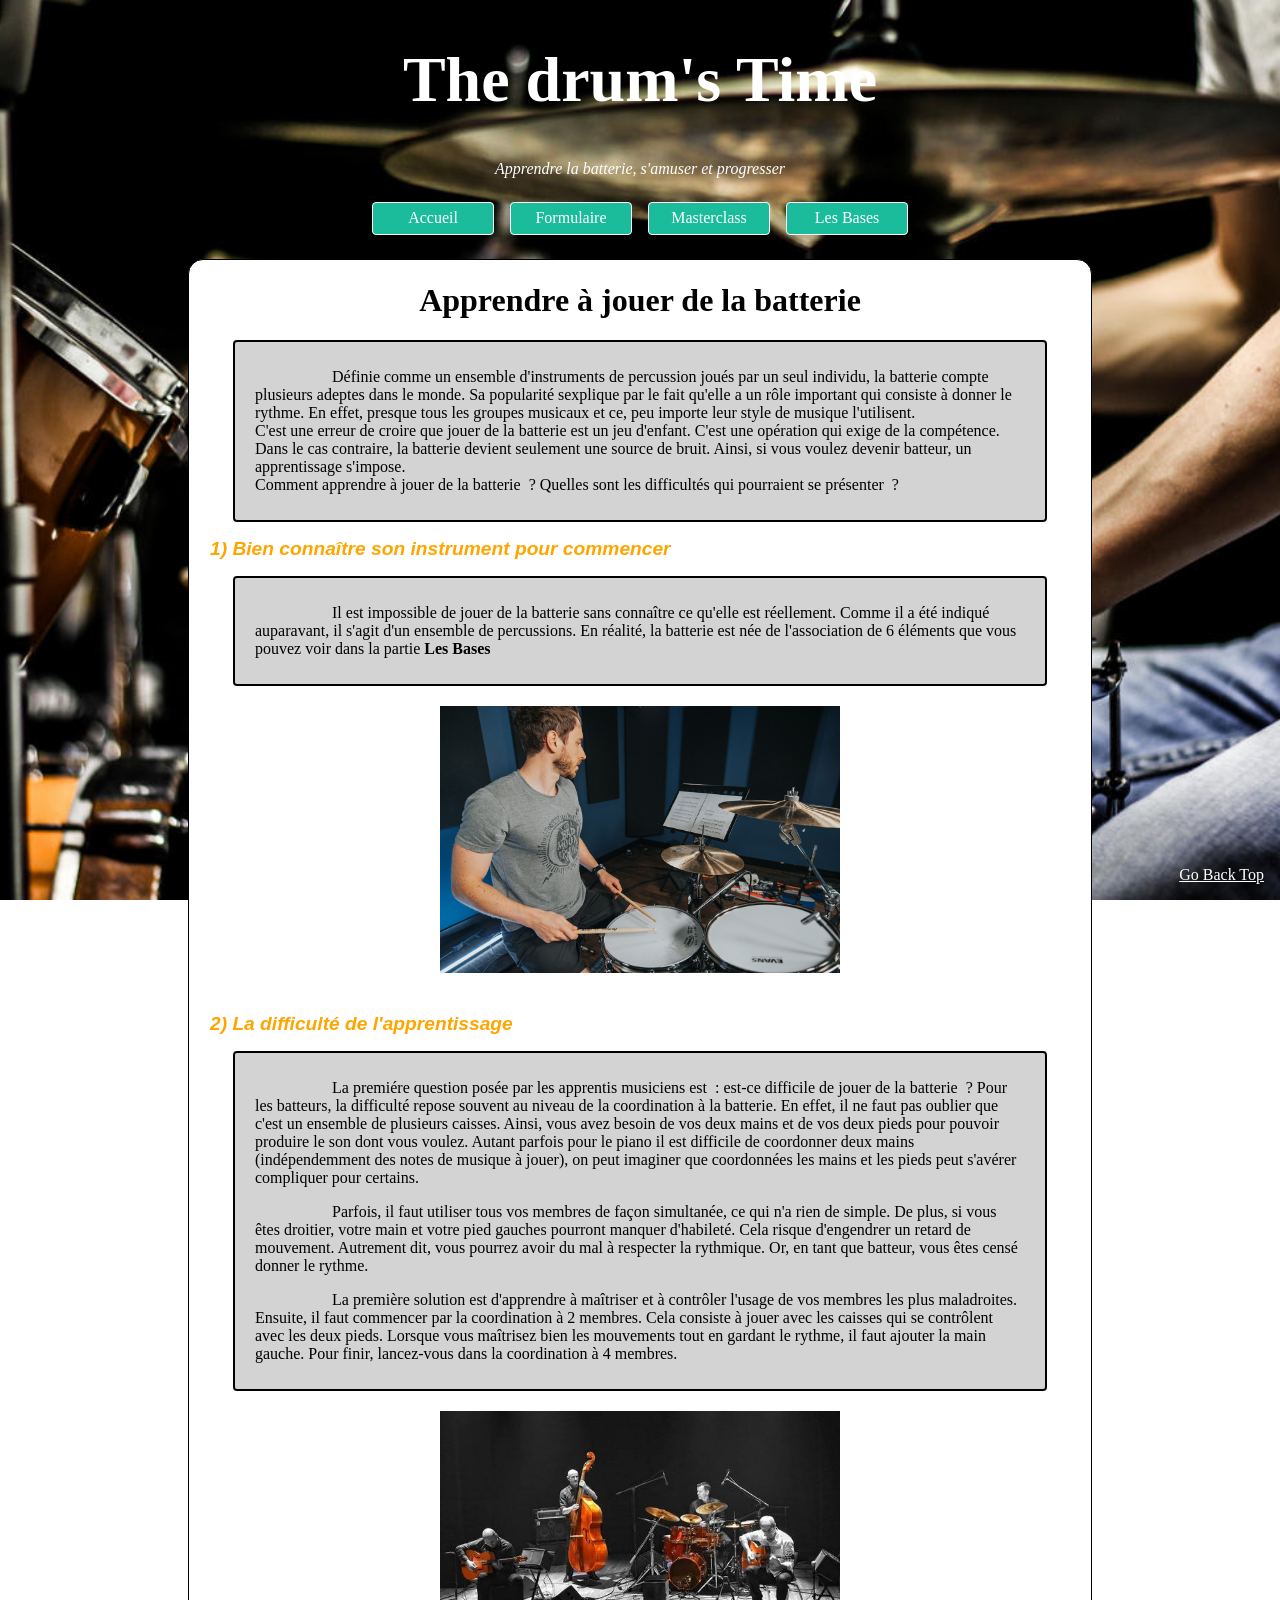
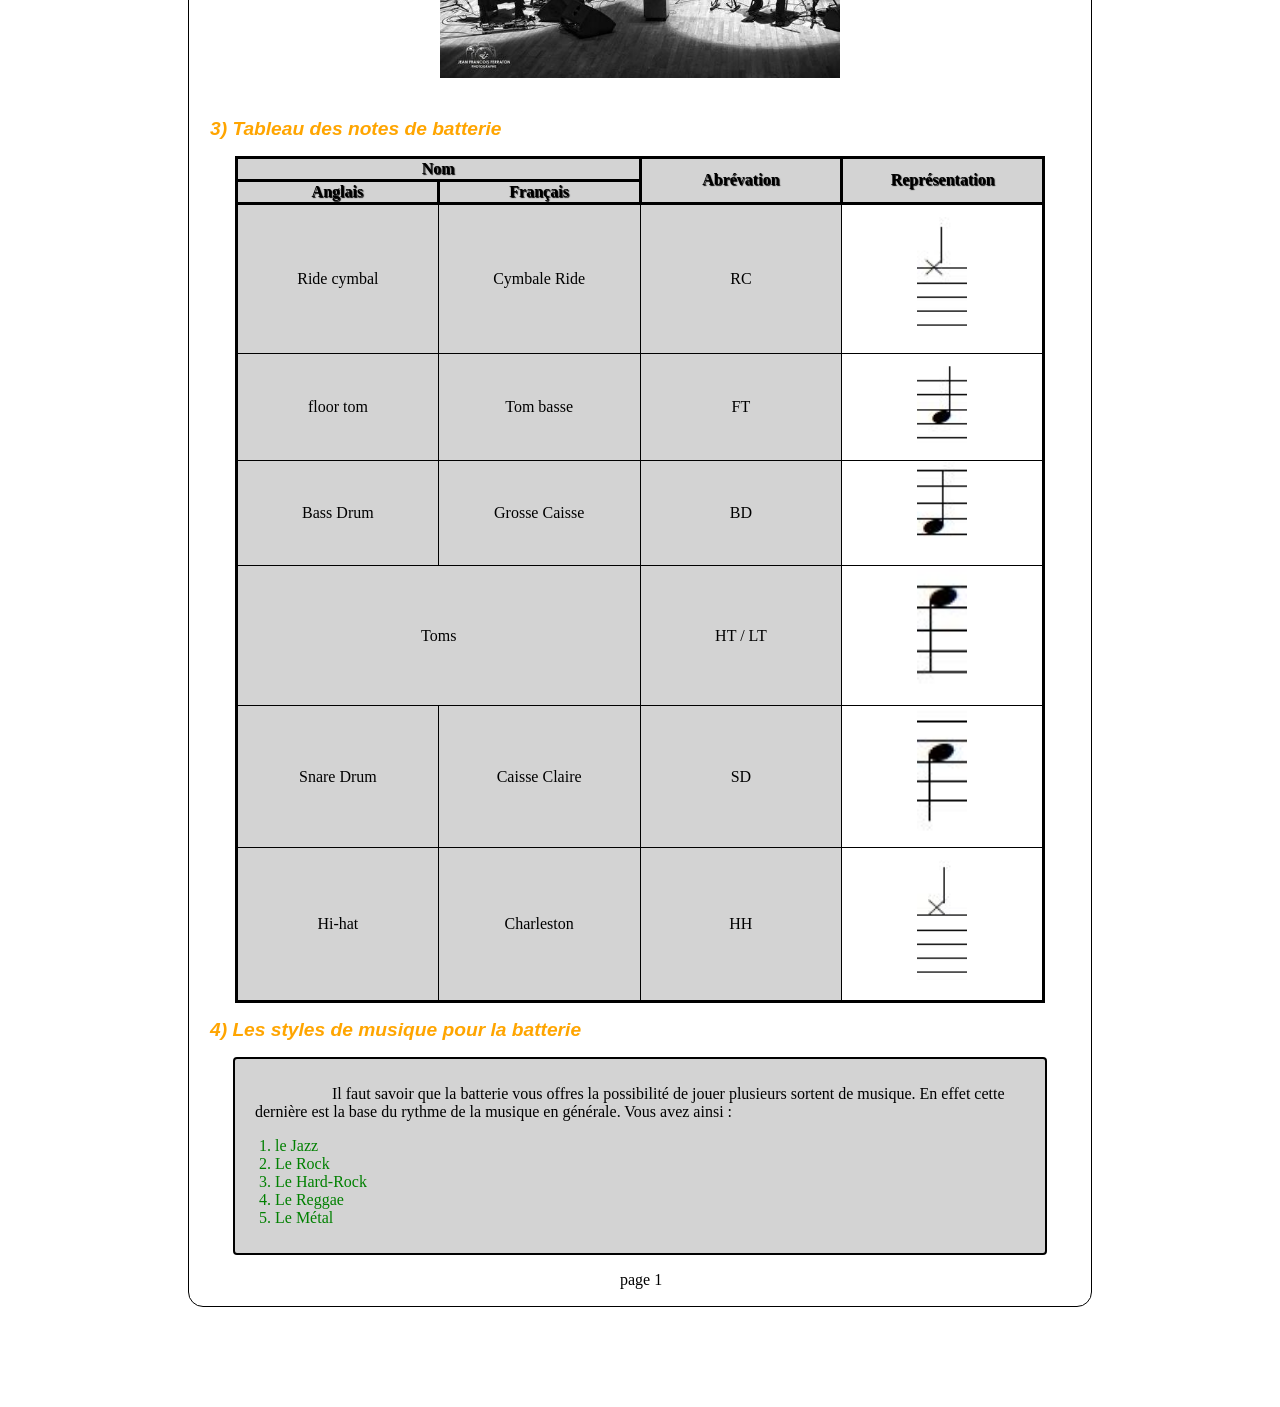
<file: index.html>
<!DOCTYPE html>
<html lang="fr">
	<head>
		<meta charset="utf-8" />
		<title>The_drum's_Time</title>
		<link rel="shortcut icon" href="images/logo.ico" />
		<link rel="stylesheet"  href="css/style.css" type="text/css" media="screen" />
	</head>

	<body>
		<header>
			<div class="h"> <h1> The drum's Time</h1> </div>
			<i>Apprendre la batterie, s'amuser et progresser</i>
		</header>
		
		<nav>
			<ul class="menu">
				<li><a href="index.html">Accueil</a></li>
				<li><a href="formulaire.html">Formulaire </a></li>
				<li><a href="masterclass.html">Masterclass</a></li>
				<li><a href="bases.html">Les Bases</a></li>
				
			</ul>
		</nav>

		<main>
			<h1>Apprendre &agrave; jouer de la batterie</h1> 
			
				<div class="cadre">
					<p>
						D&eacute;finie comme un ensemble d'instruments de percussion jou&eacute;s par un seul individu, la batterie compte plusieurs adeptes dans le monde. Sa popularit&eacute; sexplique par le fait qu'elle a un rôle important qui consiste &agrave; donner le rythme. En effet, presque tous les groupes musicaux et ce, peu importe leur style de musique l'utilisent. <br />
						C'est une erreur de croire que jouer de la batterie est un jeu d'enfant. C'est une op&eacute;ration qui exige de la comp&eacute;tence. Dans le cas contraire, la batterie devient seulement une source de bruit. Ainsi, si vous voulez devenir batteur, un apprentissage s'impose. <br/>
						Comment apprendre &agrave; jouer de la batterie &nbsp;? Quelles sont les difficult&eacute;s qui pourraient se pr&eacute;senter &nbsp;?
					</p> 
				</div>
			
				<h2>1) Bien conna&icirc;tre son instrument pour commencer </h2>
					<div class="cadre">
						<p> 
							Il est impossible de jouer de la batterie sans conna&icirc;tre ce qu'elle est r&eacute;ellement. Comme il a &eacute;t&eacute; indiqu&eacute; auparavant, il s'agit d'un ensemble de percussions. En r&eacute;alit&eacute;, la batterie est n&eacute;e de l'association de 6 &eacute;l&eacute;ments que vous pouvez voir dans la partie <strong>Les Bases </strong>
						</p>
					</div>
					<div class="z">
						<img src="images/batterie1.jpg" alt="Batterie_1" width="400">
					</div>
					
				<h2>2) La difficult&eacute; de l'apprentissage</h2>
					<div class="cadre"><p>La premi&eacute;re question pos&eacute;e par les apprentis musiciens est &nbsp;: est-ce difficile de jouer de la batterie &nbsp;? Pour les batteurs, la difficult&eacute; repose souvent au niveau de la coordination &agrave; la batterie. En effet, il ne faut pas oublier que c'est un ensemble de plusieurs caisses. Ainsi, vous avez besoin de vos deux mains et de vos deux pieds pour pouvoir produire le son dont vous voulez. Autant parfois pour le piano il est difficile de coordonner deux mains (ind&eacute;pendemment des notes de musique &agrave; jouer), on peut imaginer que coordonn&eacute;es les mains et les pieds peut s'av&eacute;rer compliquer pour certains.</p> 
					<p> Parfois, il faut utiliser tous vos membres de façon simultan&eacute;e, ce qui n'a rien de simple. De plus, si vous &ecirc;tes droitier, votre main et votre pied gauches pourront manquer d'habilet&eacute;. Cela risque d'engendrer un retard de mouvement. Autrement dit, vous pourrez avoir du mal &agrave; respecter la rythmique. Or, en tant que batteur, vous &ecirc;tes cens&eacute; donner le rythme.</p>
					<p>La premi&egrave;re solution est d'apprendre &agrave; ma&icirc;triser et &agrave; contr&ocirc;ler l'usage de vos membres les plus maladroites. Ensuite, il faut commencer par la coordination à 2 membres. Cela consiste &agrave; jouer avec les caisses qui se contr&ocirc;lent avec les deux pieds. Lorsque vous ma&icirc;trisez bien les mouvements tout en gardant le rythme, il faut ajouter la main gauche. Pour finir, lancez-vous dans la coordination &agrave; 4 membres.</p> </div>
					
					<div class="z">
						<img src="images/groupe.jpg" alt="groupe_de_musique" width="400">
					</div>
					
				<h2>3) Tableau des notes de batterie </h2>	<!-- A définir -->
					<div class="table">
						<table>
							<thead> 
								<tr> 
									<th colspan="2"> Nom </th> 
									<th rowspan="2"> Abrévation </th>
									<th rowspan="2"> Représentation </th>
								</tr>
								<tr>
									<th> Anglais </th>
									<th> Français </th>
								</tr>
							</thead>
							
							<tbody>
								<tr>
									<td> Ride cymbal </td>
									<td> Cymbale Ride </td>
									<td> RC </td>
									<td> <img src="images/r.JPG" alt="ride" width="50"> </td> 
								</tr>
								<tr>
									<td> floor tom </td>
									<td> Tom basse </td>
									<td> FT </td>
									<td> <img src="images/tb.JPG" alt="tom bass" width="50"> </td>
								</tr>
								<tr> 
									<td> Bass Drum </td>
									<td> Grosse Caisse </td>
									<td> BD </td>
									<td> <img src="images/gc.JPG" alt="grosse caisse" width="50"> </td>
								</tr>
								<tr>
									<td colspan="2"> Toms </td>
									<td> HT / LT </td> 
									<td> <img src="images/tm.JPG" alt="toms" width="50"> </td> 
								</tr>
								<tr>
									<td> Snare Drum </td>
									<td> Caisse Claire </td>
									<td> SD </td>
									<td> <img src="images/cc.JPG" alt="caisse claire" width="50"> </td>
								</tr>
								<tr>
									<td> Hi-hat </td>
									<td> Charleston </td>
									<td> HH </td>
									<td> <img src="images/c.JPG" alt="charleston" width="50"> </td>
								</tr>
							</tbody>
						</table> 
					</div>
				
				<h2> 4) Les styles de musique pour la batterie </h2>
					<div class="cadre">
						<p>
							Il faut savoir que la batterie vous offres la possibilit&eacute; de jouer plusieurs sortent de musique. En effet cette derni&egrave;re est la base du rythme de la musique en g&eacute;n&eacute;rale. Vous avez ainsi :
						</p>
						<ol>
							<li> <a href="https://fr.vikidia.org/wiki/Jazz#:~:text=Le%20jazz%20est%20un%20genre,une%20grande%20place%20au%20rythme." target="_blank">le Jazz</a></li>
							<li> <a href="https://fr.wikipedia.org/wiki/Rock" target="_blank">Le Rock</a></li>
							<li> <a href="https://fr.wikipedia.org/wiki/Hard_rock#:~:text=Le%20hard%20rock%20(%C3%A9galement%20%C3%A9crit,garage%20rock%20et%20rock%20psych%C3%A9d%C3%A9lique." target="_blank">Le Hard-Rock</a></li>
							<li> <a href="https://fr.wikipedia.org/wiki/Heavy_metal" target="_blank">Le Reggae</a></li>
							<li> <a href="https://fr.wikipedia.org/wiki/Reggae" target="_blank">Le M&eacute;tal</a> </li>
						
						</ol>
					</div>
			<div class="page"> <p> page 1</p></div>
			<span id="goTop"><a href="#top">Go Back Top</a></span>
		</main>
		<footer></footer>
	</body>
</html>
</file>
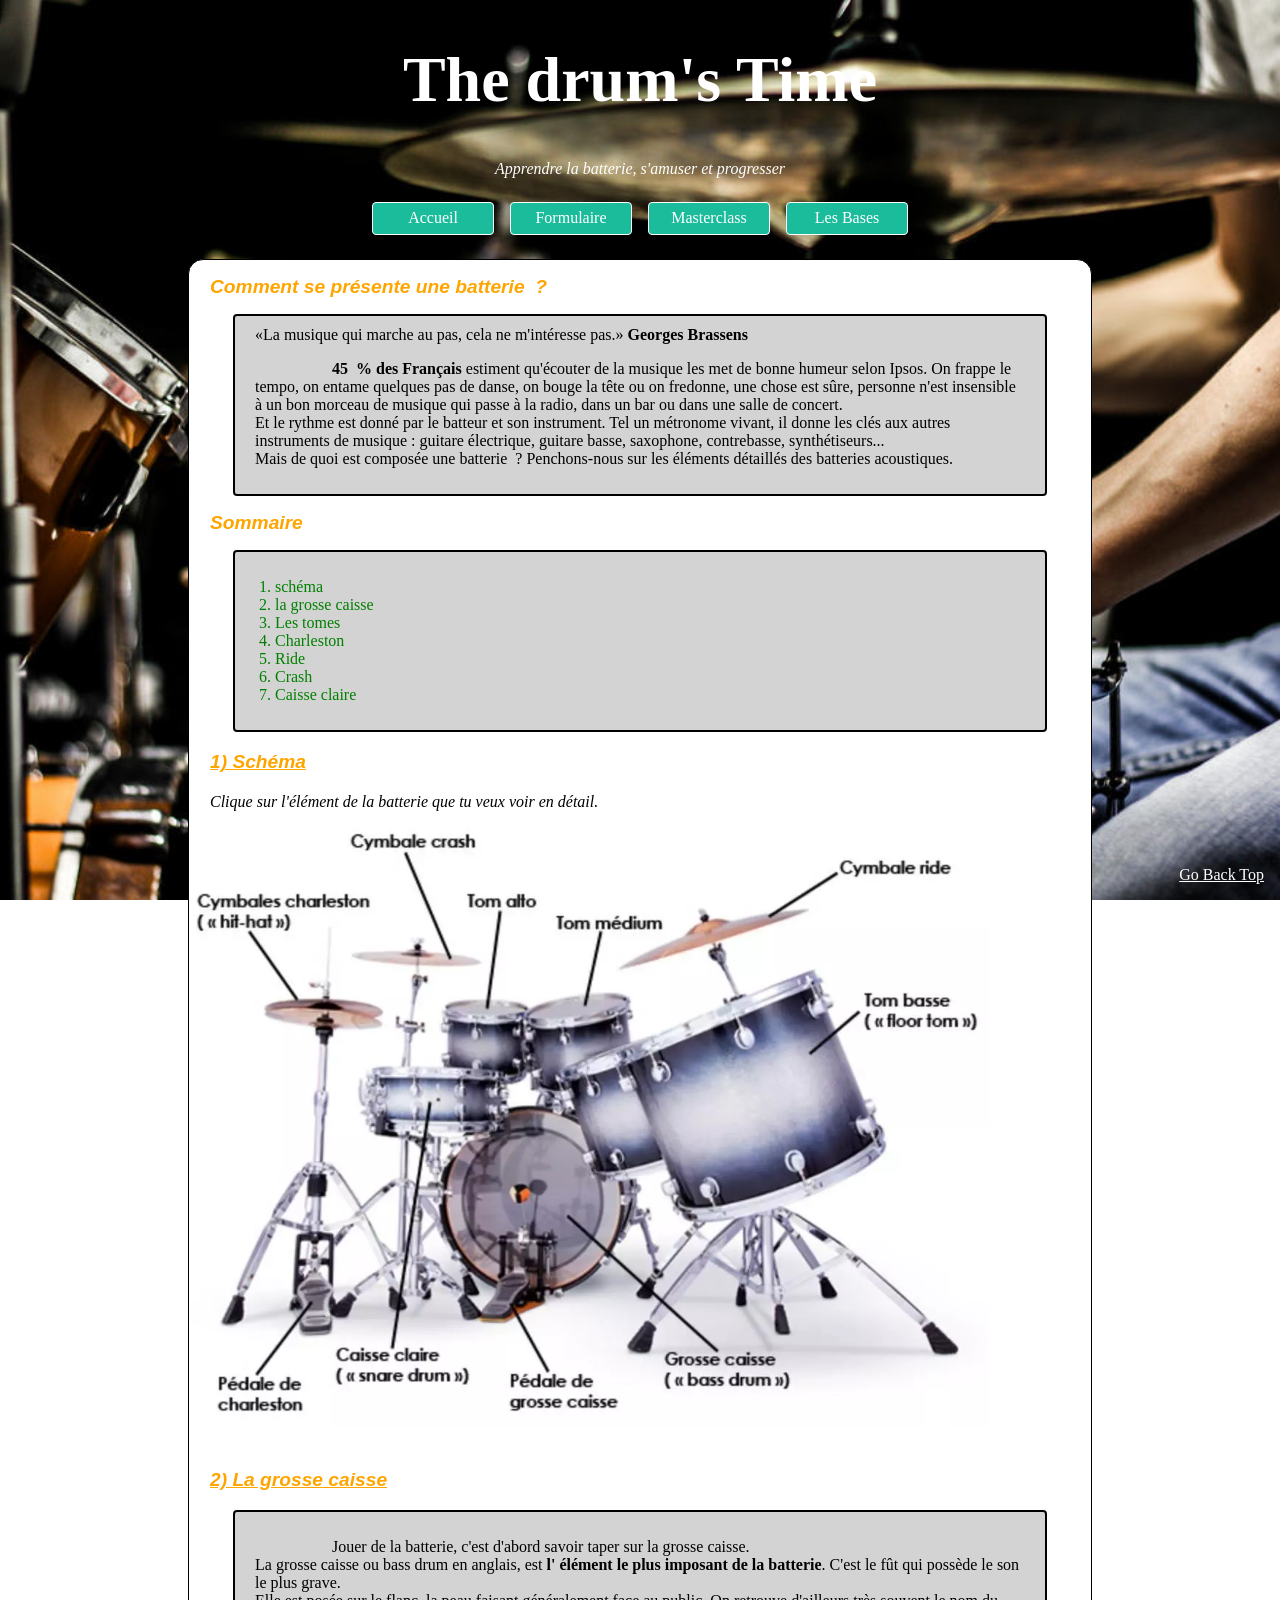
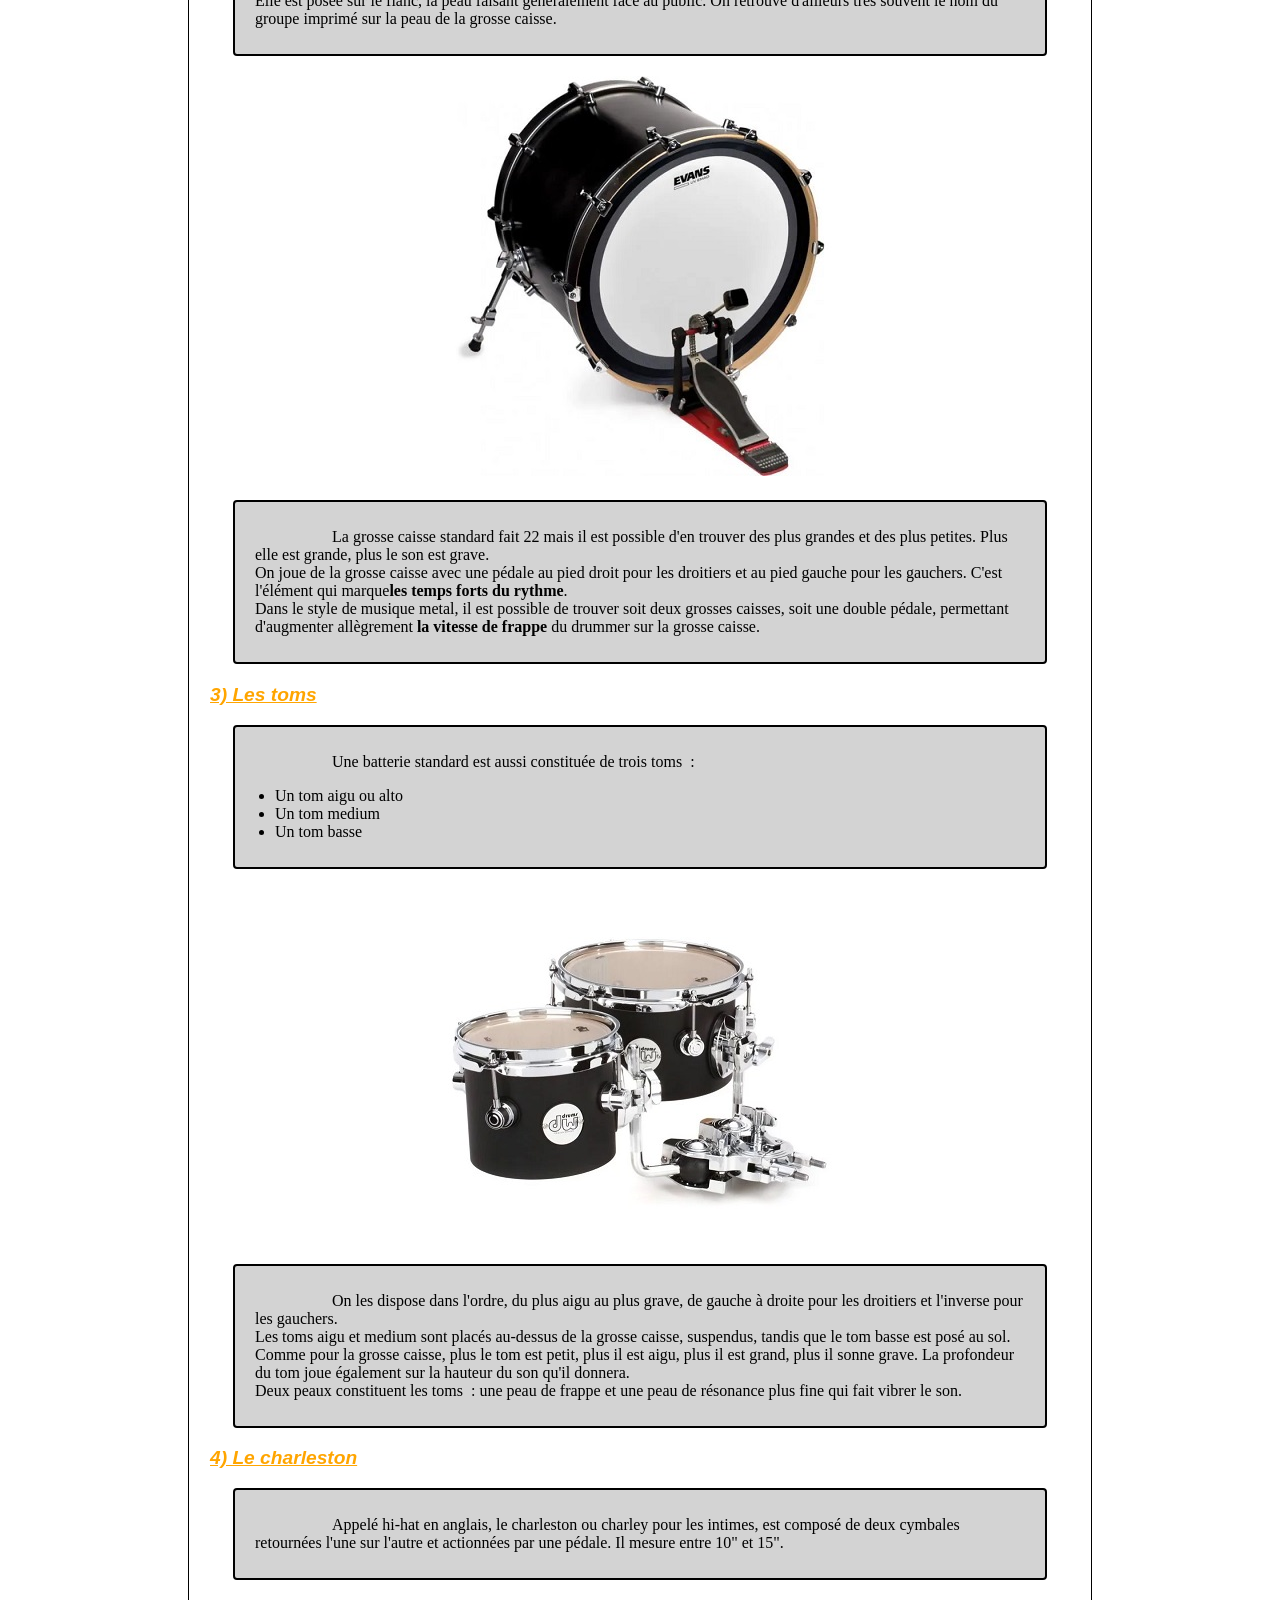
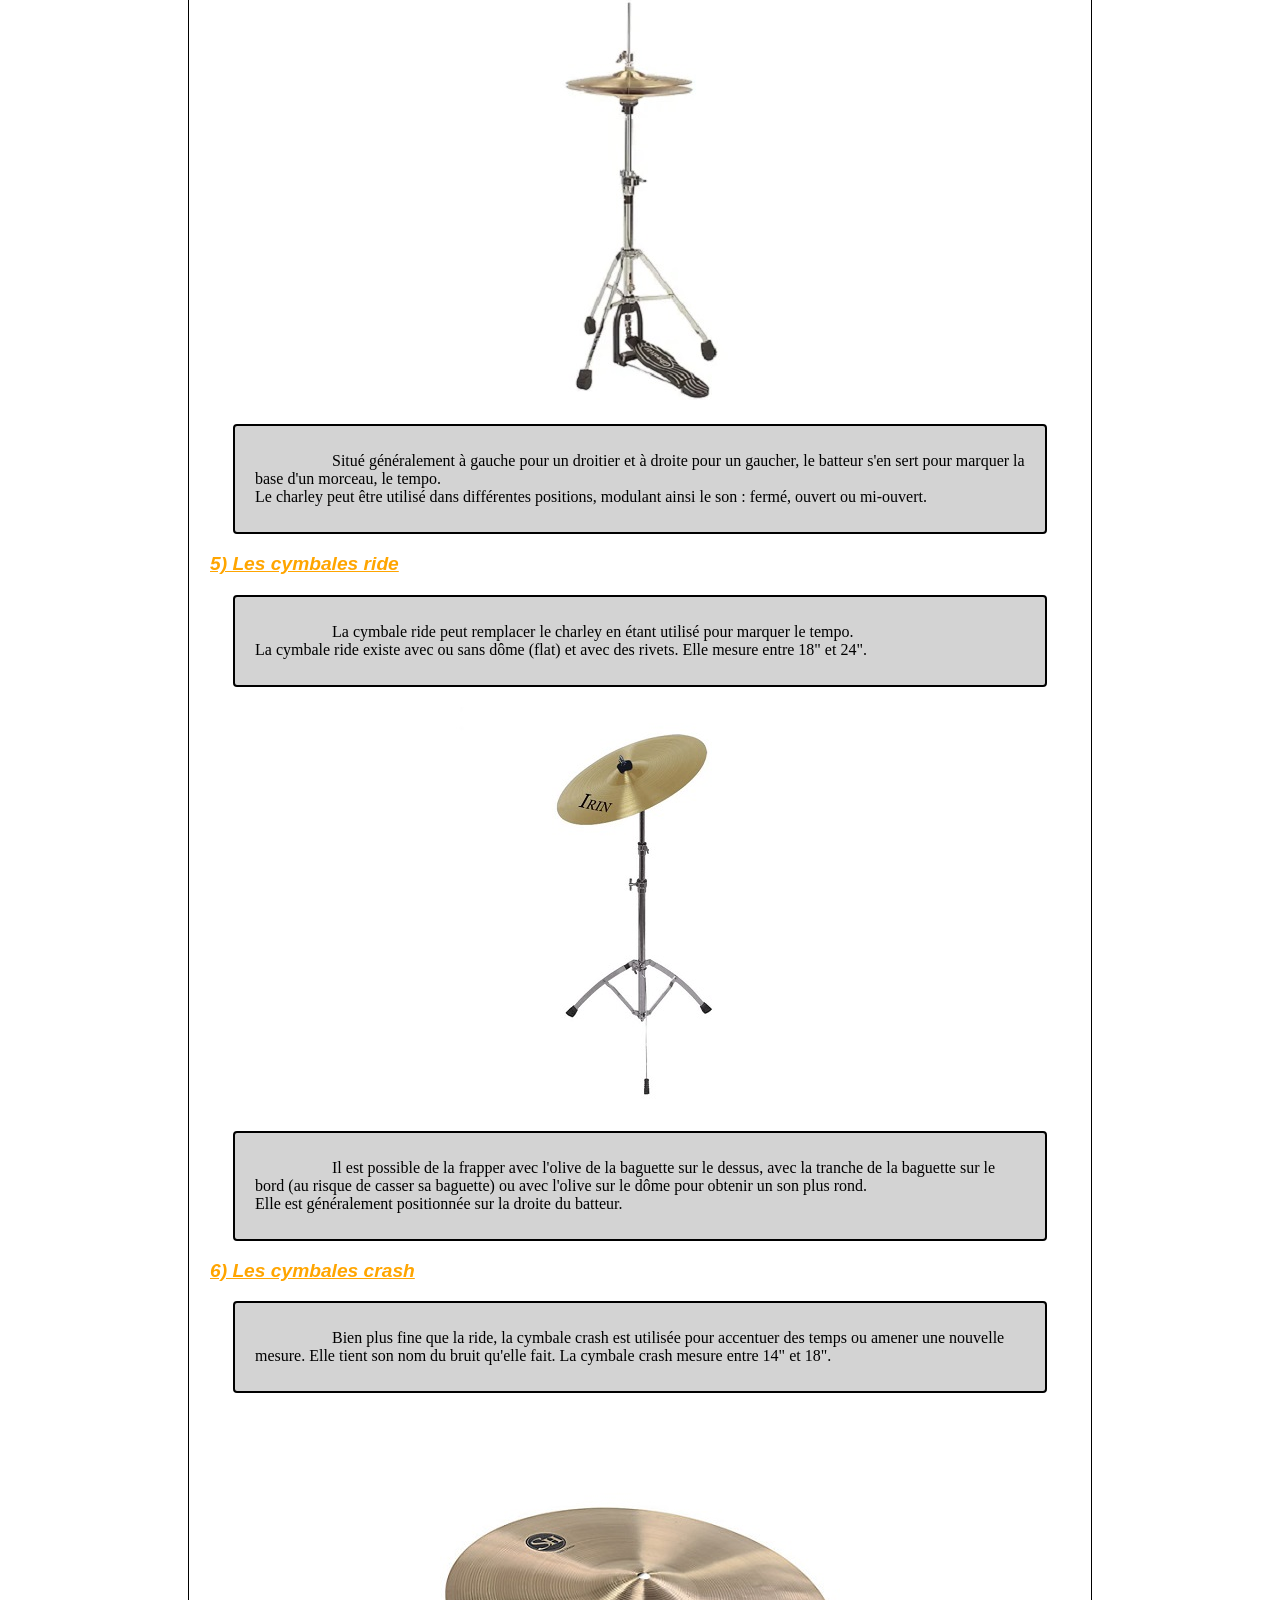
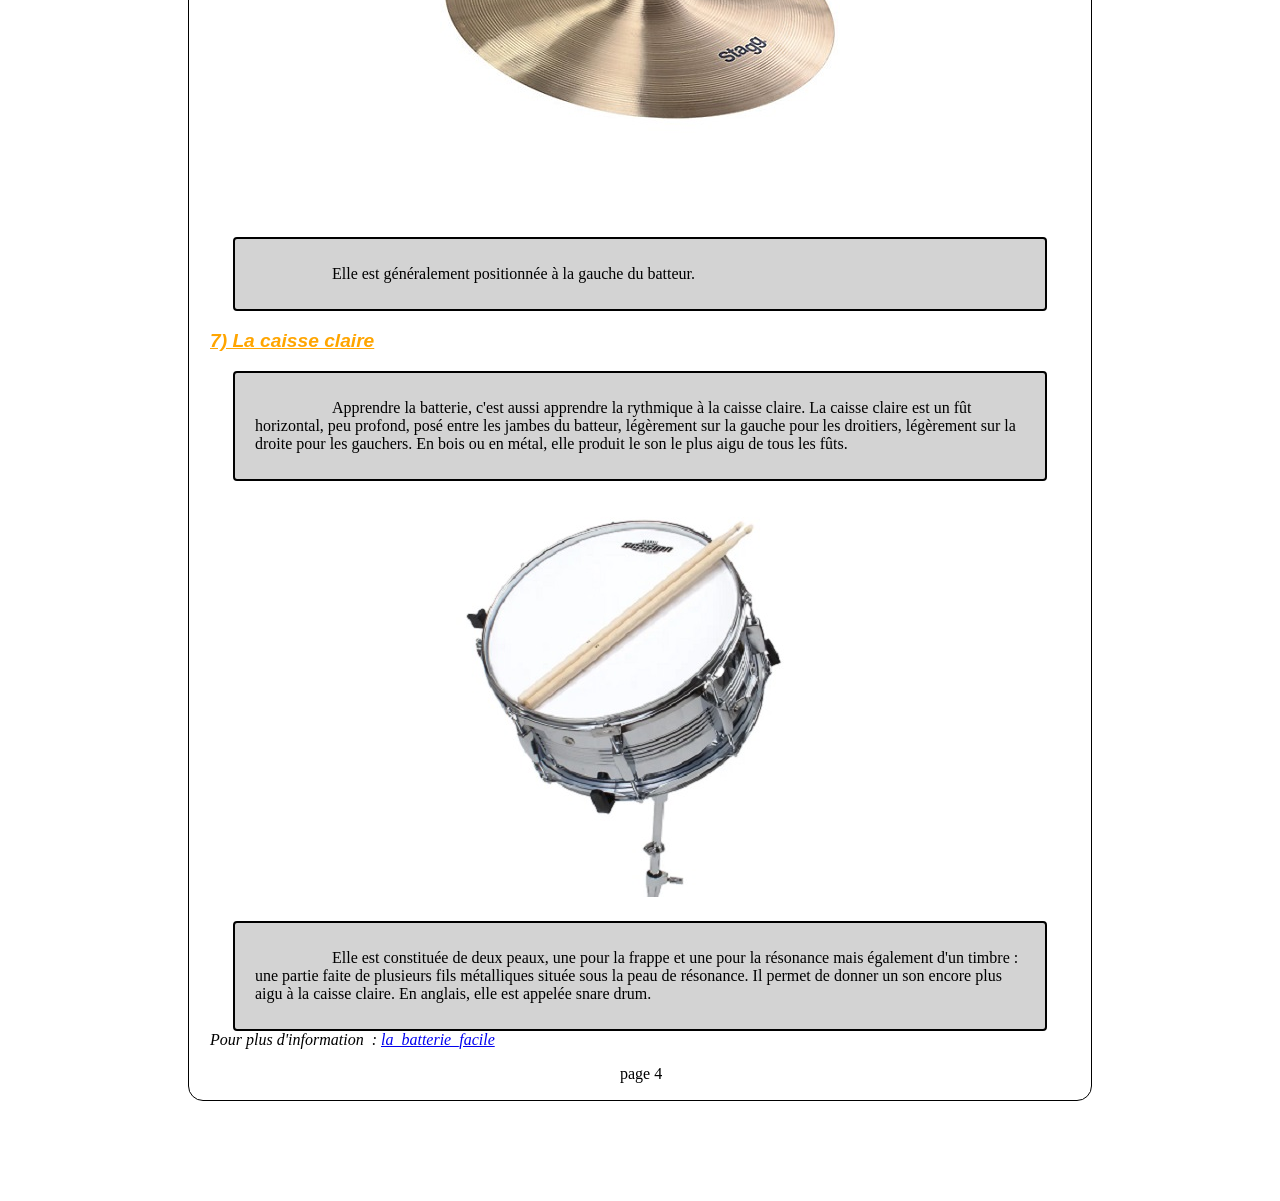
<file: bases.html>
<!DOCTYPE html>
<html lang="fr">
	<head>
		<meta charset="utf-8" />
		<title>The_drum's_Time</title>
		<link rel="shortcut icon" href="images/logo.ico" />
		<link rel="stylesheet"  href="css/style.css" type="text/css"   
		media="screen" />
	</head>

	<body>
		<header>
			<div class="h"> <h1> The drum's Time</h1> </div>
			<i>Apprendre la batterie, s'amuser et progresser</i> <br />
		</header>
			
		<nav>
			<ul class="menu">
				<li><a href="index.html">Accueil</a></li>
				<li><a href="formulaire.html">Formulaire</a></li>
				<li><a href="masterclass.html">Masterclass</a></li>
				<li><a href="bases.html">Les Bases</a></li>
				
			</ul>
		</nav>
		<main> 
			<h2> Comment se présente une batterie &nbsp;?</h2>
				<div class="cadre"><q>La musique qui marche au pas, cela ne m'intéresse pas.</q><b>  Georges Brassens</b>
					<p>
						<b>45 &nbsp;% des Fran&ccedil;ais </b> estiment qu'&eacute;couter de la musique les met de bonne humeur selon Ipsos. On frappe le tempo, on entame quelques pas de danse, on bouge la t&ecirc;te ou on fredonne, une chose est s&ucirc;re, personne n'est insensible &agrave; un bon morceau de musique qui passe &agrave; la radio, dans un bar ou dans une salle de concert. <br/>

						Et le rythme est donn&eacute; par le batteur et son instrument. Tel un m&eacute;tronome vivant, il donne les cl&eacute;s aux autres instruments de musique : guitare &eacute;lectrique, guitare basse, saxophone, contrebasse, synth&eacute;tiseurs... <br/>
						Mais de quoi est compos&eacute;e une batterie &nbsp;?

						Penchons-nous sur les &eacute;l&eacute;ments d&eacute;taill&eacute;s des batteries acoustiques.
					</p>
				</div>
			
			<h2>Sommaire </h2>
				<div class="cadre">
					<ol> 
						<li><a href="#sh">  sch&eacute;ma </a></li>
						<li><a href="#grosse_caisse"> la grosse caisse </a></li>
						<li><a href="#toms"> Les tomes</a></li>
						<li><a href="#charleston"> Charleston</a></li>
						<li><a href="#ride"> Ride</a></li>
						<li><a href="#crash"> Crash</a></li>
						<li><a href="#claire">  Caisse claire</a></li>
					</ol>
				</div>
			
			<h3 id="sh">1) Sch&eacute;ma</h3>
			<em> Clique sur l'&eacute;l&eacute;ment de la batterie que tu veux voir en d&eacute;tail.</em>
			<br/>
			<div class="clic"><img src="images/resume.jpg" alt="Batterie cliquable" width="800" usemap="#Batteriecliquable">  </div> <br />
			

			<map name="Batteriecliquable">
				<area 	shape="rect"   coords="180,260,300,310"  alt="caisse claire" 	
					href="#claire" />
				<area	shape="circle" coords="330,380,70"    alt="grosse caisse"
					href="#grosse_caisse" />
				<area 	shape="rect"   coords="80,180,170,500"  alt="charleston"  	
					href="#charleston" />	
				<area 	shape="rect"   coords="470,190,690,400"   	alt="toms"
					href="#toms" />	
				<area 	shape="rect"   coords="280,480,380,540"   alt="grosse caisse"	
					href="#grosse_caisse" />	
				<area 	shape="rect"   coords="430,80,600,150"   	alt="ride"
					href="#ride" />	
				<area 	shape="rect"   coords="340,180,420,270"   	alt="toms"
					href="#toms" />
				<area 	shape="rect"   coords="250,180,320,250"   	alt="toms"
					href="#toms" />
				<area 	shape="rect"   coords="160,120,290,180"   	alt="crash"
					href="#crash" />
			</map>


			<h3 id="grosse_caisse">2) La grosse caisse </h3>
				<div class="cadre">
					<p> 
						Jouer de la batterie, c'est d'abord savoir taper sur la grosse caisse.<br/>

						La grosse caisse ou bass drum en anglais, est <b>l'	&eacute;l&eacute;ment le plus imposant de la batterie</b>. C'est le fût qui poss&egrave;de le son le plus grave.<br/>

						Elle est pos&eacute;e sur le flanc, la peau faisant g&eacute;n&eacute;ralement face au public. On retrouve d'ailleurs tr&egrave;s souvent le nom du groupe imprim&eacute; sur la peau de la grosse caisse.<br/>
					</p>
				</div>
				<div class="z"><img src="images/element_batterie/grosse_caisse.JPG" alt="grosse caisse" width="400" > </div>
				<div class="cadre">
					<p>
						La grosse caisse standard fait 22 mais il est possible d'en trouver des plus grandes et des plus petites. Plus elle est grande, plus le son est grave.<br/>

						On joue de la grosse caisse avec une p&eacute;dale au pied droit pour les droitiers et au pied gauche pour les gauchers. C'est l'&eacute;l&eacute;ment qui marque<b>les temps forts du rythme</b>.<br/>

						Dans le style de musique metal, il est possible de trouver soit deux grosses caisses, soit une double p&eacute;dale, permettant d'augmenter all&egrave;grement <b>la vitesse de frappe </b>du drummer sur la grosse caisse.
					</p>
				</div>
			
			<h3 id="toms">3) Les toms </h3>
				<div class="cadre"><p>Une batterie standard est aussi constitu&eacute;e de trois toms &nbsp;:</p>
					<ul>
						<li>Un tom aigu ou alto</li>
						<li>Un tom medium</li>
						<li>Un tom basse</li>
					</ul>
				</div>
				<div class="z"><img src="images/element_batterie/tom.jpg" alt="toms" width="400" > </div>
				<div class="cadre">
					<p>
						On les dispose dans l'ordre, du plus aigu au plus grave, de gauche &agrave; droite pour les droitiers et l'inverse pour les gauchers.<br/>
						Les toms aigu et medium sont plac&eacute;s au-dessus de la grosse caisse, suspendus, tandis que le tom basse est pos&eacute; au sol.<br/>

						Comme pour la grosse caisse, plus le tom est petit, plus il est aigu, plus il est grand, plus il sonne grave. La profondeur du tom joue &eacute;galement sur la hauteur du son qu'il donnera.<br/>

						Deux peaux constituent les toms &nbsp;: une peau de frappe et une peau de r&eacute;sonance plus fine qui fait vibrer le son.
					</p> 
				</div>
			
			<h3 id="charleston">4) Le charleston </h3>
				<div class="cadre"><p> Appel&eacute; hi-hat en anglais, le charleston ou charley pour les intimes, est compos&eacute; de deux cymbales retourn&eacute;es l'une sur l'autre et actionn&eacute;es par une p&eacute;dale. Il mesure entre 10" et 15". </p> </div>
				<div class="z"><img src="images/element_batterie/charley.jpg" alt="charleston" width="400" > </div>

				<div class="cadre">
					<p>
						Situ&eacute; g&eacute;n&eacute;ralement &agrave; gauche pour un droitier et &agrave; droite pour un gaucher, le batteur s'en sert pour marquer la base d'un morceau, le tempo. <br/>

					Le charley peut &ecirc;tre utilis&eacute; dans diff&eacute;rentes positions, modulant ainsi le son : ferm&eacute;, ouvert ou mi-ouvert.
					</p>
				</div>
			
			<h3 id="ride">5) Les cymbales ride </h3>
				<div class="cadre">
					<p>
						La cymbale ride peut remplacer le charley en &eacute;tant utilis&eacute; pour marquer le tempo. <br/>

						La cymbale ride existe avec ou sans d&ocirc;me (flat) et avec des rivets. Elle mesure entre 18" et 24".
					</p>
				</div>
				<div class="z"><img src="images/element_batterie/ride.jpeg" alt="ride" width="400" > </div>

				<div class="cadre">
					<p>
						Il est possible de la frapper avec l'olive de la baguette sur le dessus, avec la tranche de la baguette sur le bord (au risque de casser sa baguette) ou avec l'olive sur le d&ocirc;me pour obtenir un son plus rond.<br/>

						Elle est g&eacute;n&eacute;ralement positionn&eacute;e sur la droite du batteur.
					</p>
				</div>

			<h3 id="crash">6) Les cymbales crash </h3>
				<div class="cadre">
					<p>
						Bien plus fine que la ride, la cymbale crash est utilis&eacute;e pour accentuer des temps ou amener une nouvelle mesure. Elle tient son nom du bruit qu'elle fait.

						La cymbale crash mesure entre 14" et 18".
					</p>
				</div>
				<div class="z"><img src="images/element_batterie/crash.jpg" alt="ride" width="400" > </div>
				<div class="cadre">
					<p>
						Elle est g&eacute;n&eacute;ralement positionn&eacute;e &agrave; la gauche du batteur.
					</p>
				</div>

			<h3 id="claire">7) La caisse claire </h3>
				<div class="cadre">
					<p>
						Apprendre la batterie, c'est aussi apprendre la rythmique &agrave; la caisse claire.

						La caisse claire est un f&ucirc;t horizontal, peu profond, pos&eacute; entre les jambes du batteur, l&eacute;gèrement sur la gauche pour les droitiers, l&eacute;gèrement sur la droite pour les gauchers.

						En bois ou en m&eacute;tal, elle produit le son le plus aigu de tous les f&ucirc;ts.
					</p> 
				</div>
				<div class="z"> <img src="images/element_batterie/caisse.jpg" alt="ride" width="400" > </div>

				<div class="cadre">
					<p>
						Elle est constitu&eacute;e de deux peaux, une pour la frappe et une pour la r&eacute;sonance mais &eacute;galement d'un timbre : une partie faite de plusieurs fils m&eacute;talliques situ&eacute;e sous la peau de r&eacute;sonance. Il permet de donner un son encore plus aigu &agrave; la caisse claire.

						En anglais, elle est appel&eacute;e snare drum.
					</p>
				</div>
				
			<em>Pour plus d'information &nbsp;:  <a href="https://www.superprof.fr/blog/composition-instrument-percussion/" target="_blank"> la_batterie_facile </a></em>

			<div class="page"> <p> page 4</p></div>
			<span id="goTop"><a href="#top">Go Back Top</a></span>
		</main> 
		<footer> </footer>
	</body>
</html>
</file>
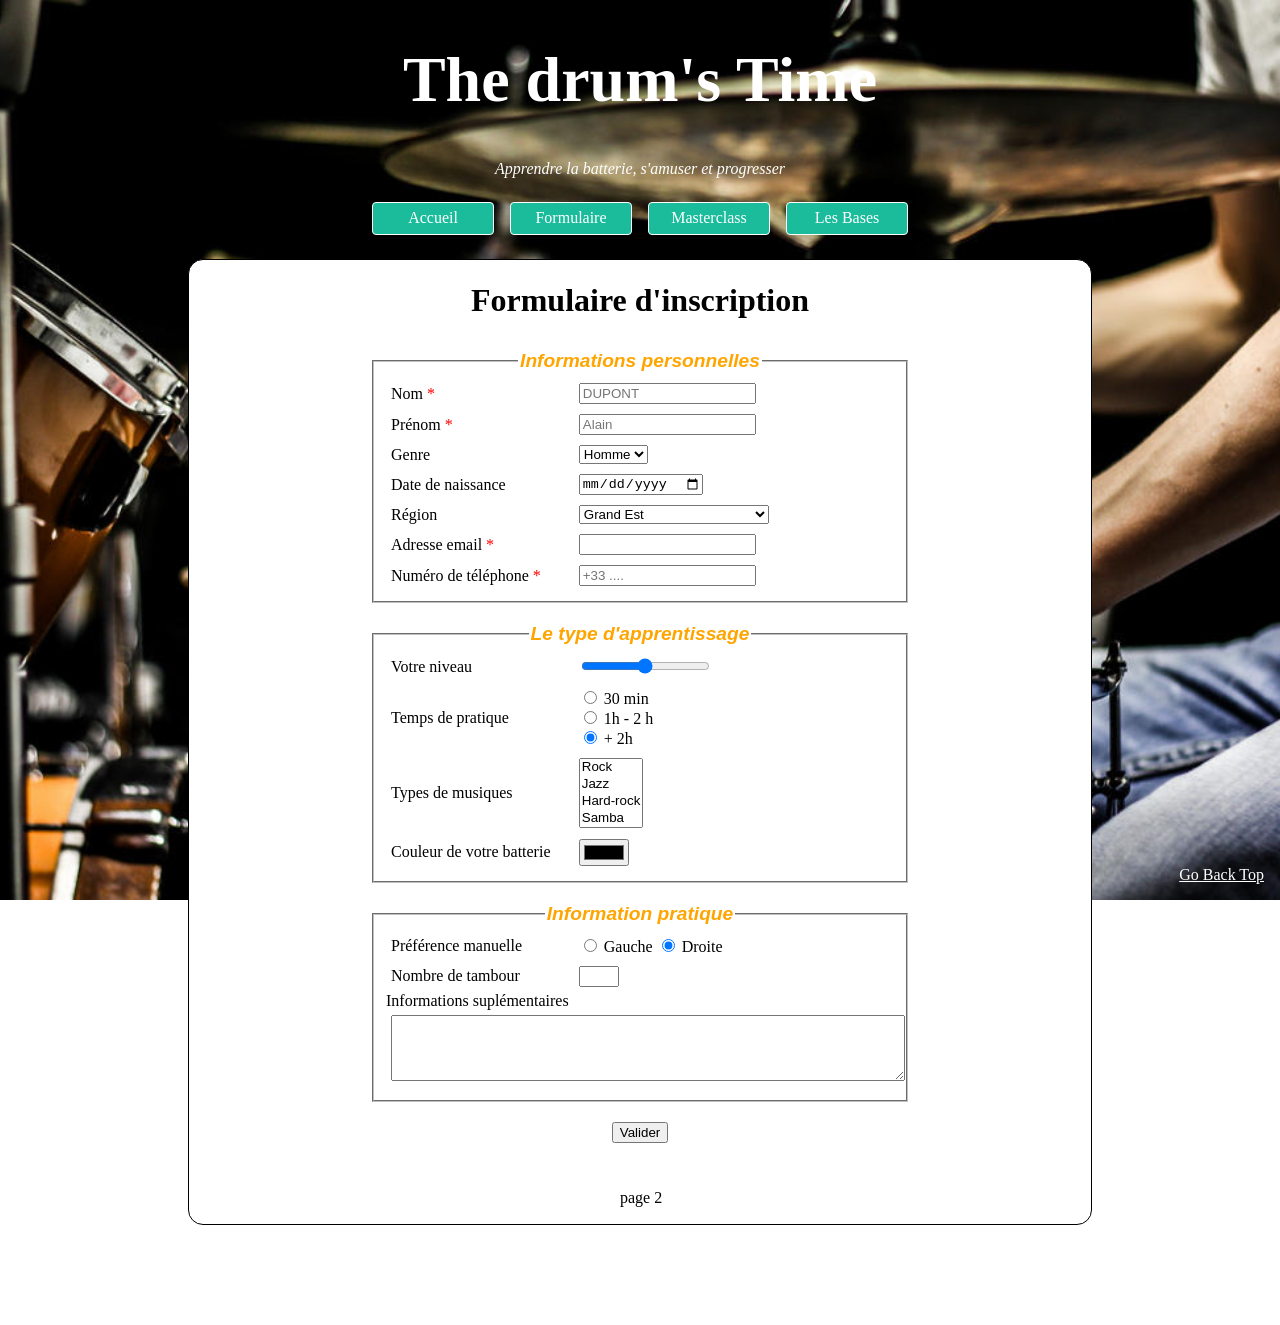
<file: formulaire.html>
<!DOCTYPE html>
<html lang="fr">
	<head>
		<meta charset="utf-8" />
		<title>The_drum's_Time</title>
		<link rel="shortcut icon" href="images/logo.ico" />
		<link rel="stylesheet"  href="css/style.css" type="text/css" media="screen" />
	</head>

	<body>
		<header>
			<div class="h">
				<h1>The drum's Time</h1>
			</div>
			<i>Apprendre la batterie, s'amuser et progresser</i> 
		</header>
			
		<nav>
			<ul class="menu">
				<li><a href="index.html">Accueil</a></li>
				<li><a href="formulaire.html">Formulaire</a></li>
				<li><a href="masterclass.html">Masterclass</a></li>
				<li><a href="bases.html">Les Bases</a></li>
				
			</ul>
		</nav>

		<main>
			<form method="post" action="mailto:geffetheo@gmail.com">
				<h1> Formulaire d'inscription</h1>
				<div class="field">	
					<fieldset>
						<legend class="fo">
							<h3>Informations personnelles</h3> 
						</legend> 
						<table class="help">
							<tr> 
								<td>
									<div class="obligatoire">
										<label for="lastname">Nom</label> 
									</div>
								</td>
							
								<td><input type="text" id="lastname" name="nom" maxlength="30" placeholder="DUPONT" required="required" /> </td>  
							</tr>    
								
							<tr>
								<td>
									<div class="obligatoire">
										<label for="name"> Prénom </label>  
									</div> 
								</td> 
								<td> 
									<input type="text" id="name" name="prenom" maxlength="30" placeholder="Alain" required="required" /> 
								</td> 
							</tr>
								
							<tr> 
								<td>
									<div class="gauche">
										<label for="genre"> Genre</label> 
									</div>  
								</td> 
								<td>
									<select name="text" size="1" id="genre">
										<option value="1">Homme</option>
										<option value="1">Femme</option>
									</select>  
								</td>
							</tr>
								
							<tr>
								<td>
									<div class="gauche">
										<label for="datee">Date de naissance</label>
									</div>
								</td>
								<td>
									<input type="date" name="naissance" id="datee" />
								</td>
							</tr>
								
							<tr> 
								<td>
									<div class="gauche">
										<label for="region"> R&eacute;gion </label>
									</div> 
								</td>
								<td> 
									<select name="région" size="1" id="region">
										<option value="1">Auvergne-Rhône-Alpes</option>
										<option value="2">Bourgogne-Franche-Comté</option>
										<option value="3" selected="selected">Grand Est</option>
										<option value="4">Centre-Val de Loire</option>
										<option value="5">Corse</option>
										<option value="6">Marie</option> 	
										<option value="7">Bretagne </option>
										<option value="8">Hauts-de-France </option>
										<option value="9"> Île-de-France </option>
										<option value="10"> Normandie </option>
										<option value="11"> Nouvelle-Aquitaine </option>
										<option value="12"> Occitanie</option>
										<option value="13"> Pays de la Loire</option>
										<option value="14"> Provence-Alpes-Côte d'Azur</option>
									</select> 
								</td>
							</tr>	

							<tr>
								<td>
									<div class="obligatoire">
										<label for="email"> Adresse email</label>
									</div>
								</td>
								<td>
									<input type="text" name="Email" id="email" required="required" />
								</td>
							</tr>
								
							<tr>
								<td>
									<div class="obligatoire">
										<label for="num" > Num&eacute;ro de t&eacute;l&eacute;phone  </label>
									</div>
								</td>
								<td>
									<input type="text" id="num" name="numero" maxlength="20" placeholder="+33 ...." required="required"  />
								</td>
							</tr>
						</table>
					</fieldset> 
				</div>
				<div class="field"> 
					<fieldset>
						<legend class="fo">
							<h3>Le type d'apprentissage</h3>
						</legend>
						<table class="help">
							<tr>
								<td>
									<div class="gauche">
										<label for="niveau">Votre niveau</label>
									</div>
								</td>
								<td>
									<input type="range" name="niveau" min="1" max="5" id="niveau" />
								</td>
							</tr>
							
							<tr> 
								<td>
									<div class="gauche">
										<label for="pratique"> Temps de pratique </label>
									</div>
								</td>
								<td>
									<input type="radio" name="temms" value="1" checked="checked" id="pratique" /> 30 min <br/>
									<input type="radio" name="temms" value="1"  checked="checked"  /> 1h - 2 h <br/>
									<input type="radio" name="temms" value="1"  checked="checked" /> + 2h 
								</td>
							</tr>
														
							<tr>
								<td>
									<div class="gauche">
										<label for="type">Types de musiques  </label>
									</div>
								</td>
								<td>
									<select name="types" size="4" multiple="multiple" id="type"> 
										<option value="1">Rock</option>
										<option value="2">Jazz</option>
										<option value="3">Hard-rock</option>
										<option value="4">Samba</option>
										<option value="5">Pop</option>
										<option value="6">Country</option>
									</select>
								</td> 
							</tr>
							
							<tr>
								<td>
									<div class="gauche">
										<label for="color"> Couleur de votre batterie </label>
									</div>
								</td>
								<td>
									<input type="color" name="couleur" id="color"/>
								</td>
							</tr>
						</table>
					</fieldset> 
				</div>
				
				<div class="field">
					<fieldset>
						<legend class="fo">
							<h3> Information pratique</h3>
						</legend>
						<table class="help">
							<tr>
								<td>
									<div class="gauche">
										<label for="pref">Pr&eacute;f&eacute;rence manuelle</label>
									</div>
								</td>
								<td>
									<input type="radio" name="main" value="1" checked="checked" id="pref"/> Gauche
									<input type="radio" name="main" value="1" checked="checked" /> Droite 
								</td>
							</tr>
											
							<tr>
								<td>
									<div class="gauche">
										<label for="tamb">Nombre de tambour</label>
									</div>
								</td>
								<td>
									<input type="number" name="nombre" min="0" max="7" id="tamb"/>
								</td> 
							</tr>
						</table>
						<div> 
							<label for="info">Informations supl&eacute;mentaires</label>
							<textarea  class="test" name="message" rows="4" id="info" ></textarea>
						</div>
					</fieldset>
				</div>
			
				<div class="va">
					<input type="submit" value="Valider"/>
				</div>
			</form>

			<div class="page"> <p> page 2</p></div>
			<span id="goTop"><a href="#top">Go Back Top</a></span>
		</main>
		<footer> </footer>
	</body>
</html>
</file>
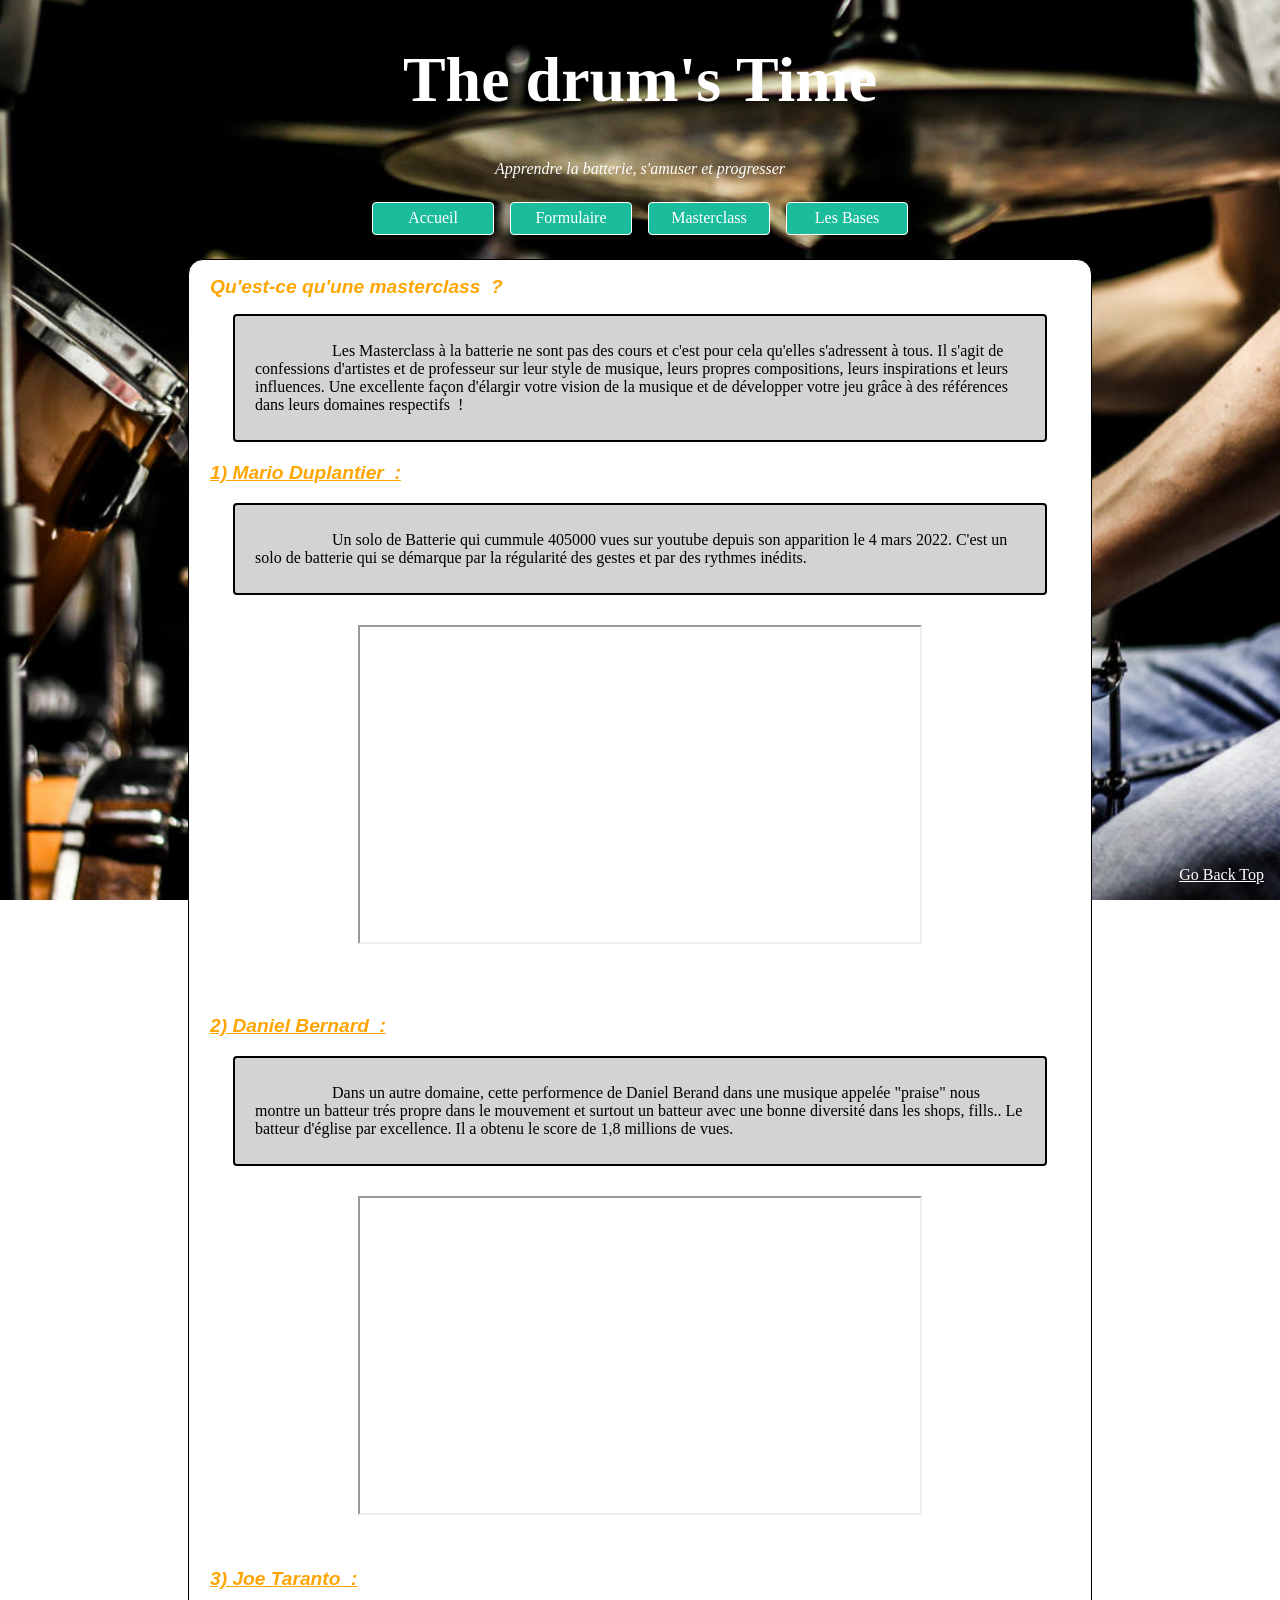
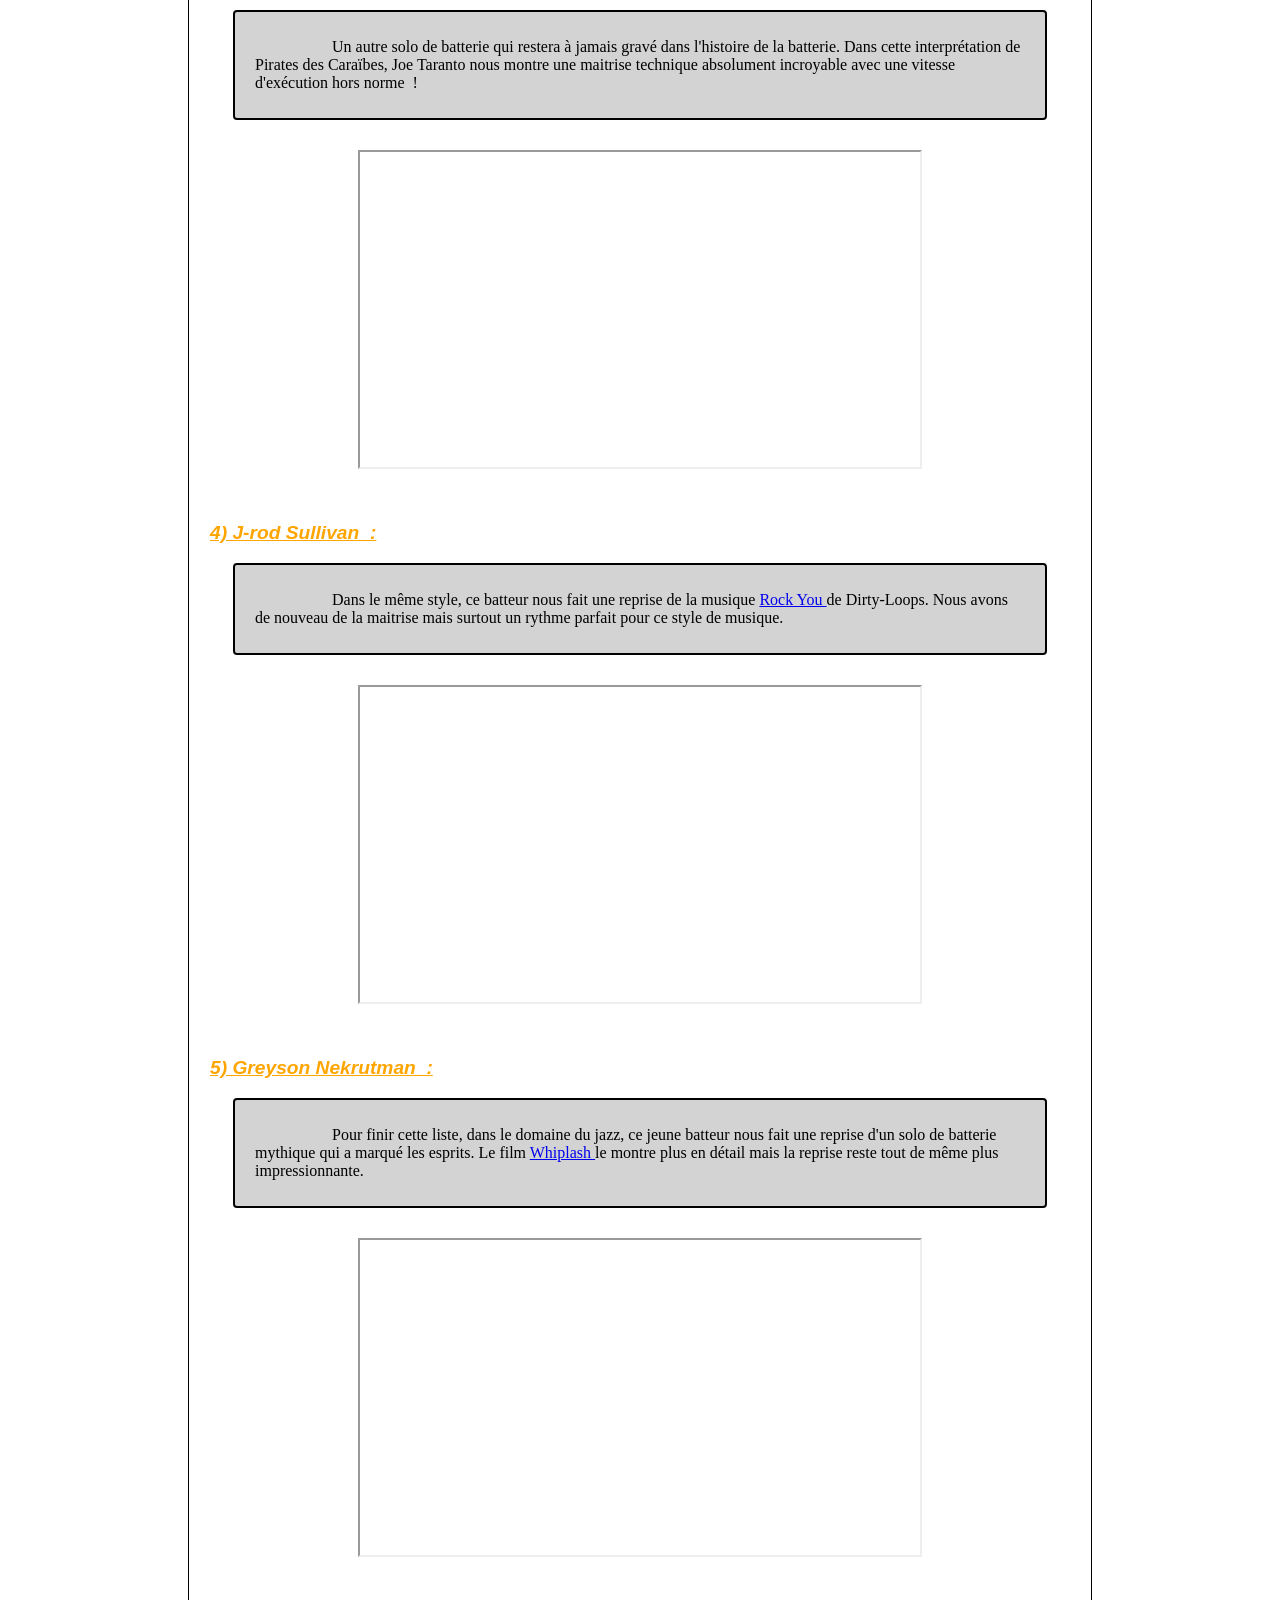
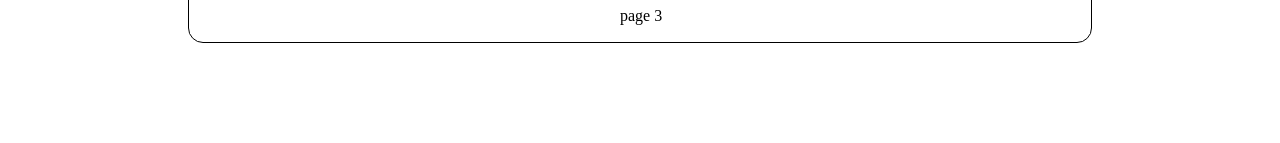
<file: masterclass.html>
<!DOCTYPE html>
<html lang="fr">
	<head>
		<meta charset="utf-8" />
		<title>The_drum's_Time</title>
		<link rel="shortcut icon" href="images/logo.ico" />
		<link rel="stylesheet"  href="css/style.css" type="text/css"   
		media="screen" />
	</head>

	<body>
		<header>
			<div class="h">  <h1> The drum's Time</h1> </div>
			<i>Apprendre la batterie, s'amuser et progresser</i> <br />
		</header>
			
		<nav>
			<ul class="menu">
				<li><a href="index.html"> Accueil </a></li>
				<li><a href="formulaire.html"> Formulaire  </a></li>
				<li><a href="masterclass.html"> Masterclass </a></li>
				<li><a href="bases.html"> Les Bases </a></li>
			</ul>
		</nav>

		<main> 
			<h2>Qu'est-ce qu'une masterclass &nbsp;?</h2>
			<div class="cadre">
				<p>
					Les Masterclass à la batterie ne sont pas des cours et c'est pour cela qu'elles s'adressent à tous. Il s'agit de confessions d'artistes et de professeur sur leur style de musique, leurs propres compositions, leurs inspirations et leurs influences. Une excellente façon d'&eacute;largir votre vision de la musique et de d&eacute;velopper votre jeu gr&acirc;ce à des références dans leurs domaines respectifs &nbsp;!
				</p>
			</div>
		
			<h3>1) Mario Duplantier &nbsp;:</h3>
				<div class="cadre">
					<p>
						Un solo de Batterie qui cummule 405000 vues sur youtube depuis son apparition le 4 mars 2022. C'est un solo de batterie qui se démarque par la r&eacute;gularit&eacute; des gestes et par des rythmes in&eacute;dits.
					</p>
				</div>
				<div class="video"> <iframe src="https://www.youtube.com/embed/N6A3aeR_dFk" width="560" height="315" id="v"></iframe> </div>
				<br/>

			<h3>2) Daniel Bernard &nbsp;:</h3>
				<div class="cadre">
					<p>
						Dans un autre domaine, cette performence de Daniel Berand dans une musique appel&eacute;e "praise" nous montre un batteur tr&eacute;s propre dans le mouvement et surtout un batteur avec une bonne diversit&eacute; dans les shops, fills.. Le batteur d'&eacute;glise par excellence. Il a obtenu le score de 1,8 millions de vues.
					</p>
				</div>
				<div class="video"> <iframe width="560" height="315" src="https://www.youtube.com/embed/GasRCVDxqzA" ></iframe> </div>
				
			<h3>3) Joe Taranto &nbsp;:</h3>
				<div class="cadre">
					<p>
						Un autre solo de batterie qui restera à jamais grav&eacute; dans l'histoire de la batterie. Dans cette interprétation de Pirates des Cara&iuml;bes, Joe Taranto nous montre une maitrise  technique absolument incroyable avec une vitesse d'ex&eacute;cution hors norme &nbsp;!
					</p>
				</div>
				<div class="video"> <iframe width="560" height="315" src="https://www.youtube.com/embed/8-Vrqs4WNDg" ></iframe></div>
				
			<h3>4) J-rod Sullivan &nbsp;:</h3>
				<div class="cadre">
					<p>
						Dans le m&ecirc;me style, ce batteur nous fait une reprise de la musique  <a href="https://www.youtube.com/watch?v=gYc5zrXC52k">Rock You </a>de Dirty-Loops.  Nous avons de nouveau de la maitrise mais surtout un rythme parfait pour ce style de musique.
					</p>
				</div>
				<div class="video"> <iframe width="560" height="315" src="https://www.youtube.com/embed/-ymj7l8V7bc?start=335"></iframe> </div>
			
			<h3>5) Greyson Nekrutman &nbsp;:</h3>
				<div class="cadre">
					<p>
						Pour finir cette liste, dans le domaine du jazz, ce jeune batteur nous fait une reprise d'un solo de batterie mythique qui a marqu&eacute; les esprits. Le film <a href="https://www.youtube.com/watch?v=3jzWk00x51A&t=72s">Whiplash </a> le montre plus en d&eacute;tail mais la reprise reste tout de m&ecirc;me plus impressionnante.
					</p>
				</div>
				<div class="video"> <iframe width="560" height="315" src="https://www.youtube.com/embed/45UQSmiMGaI?start=335" ></iframe> </div>

			<div class="page"> <p> page 3</p></div>	
			<span id="goTop"><a href="#top">Go Back Top</a></span>
		</main>
		<footer> </footer>
	</body>
</html>
</file>
<file: css/style.css>
/* grile et marge*/
body { 
	font-family: Apple Chancery, cursive, serif;
	font-size: 1em;
	color: black;
	text-align: left;
	background-image:url(Images/fond1.jpg);
	
	background-repeat: no-repeat; 
	background-position: center top;
	background-attachment: fixed;
	background-size: cover;
}
body .fo {text-align: center;}

header { 
	grid-area: header; width: 900px; 
			
	text-align: center;
	margin: 0 auto;
	margin-top: 10px;
}

nav{ 
	grid-area: nav; width: 900px;  margin: 0 auto;
}

footer { 
	grid-area: footer;  
	margin: 0 auto; 
	margin-top: 10px;
	text-align: center; 
	margin-top: 100px;
	margin-bottom: 10px;
}


/* police titre taille*/
html {
    overflow-y: scroll;
    scroll-behavior: smooth;
}
span#goTop{
	position: fixed;
	right: 1em;
	bottom: 1em;
}
span#goTop a{
	color: white;
}
h1 {
	font: italic bold 1,5em Verdana, Arial sans-serif;
	text-align: center;
}
h2 {font: italic bold 1.2em Verdana, Arial, sans-serif;  margin-left: 20px;  color:orange}

em {margin-left: 20px;}

h3 {font: italic bold 1.2em Verdana, Arial, sans-serif; text-decoration: underline; margin-left: 20px; color:orange}
p { 
	text-align: left;
	margin-left: 20px;
	margin-right: 20px;
	text-indent: 10%;
	font-family: monstyle;
}
	
.h h1 {
	color: white; 
	font-size: 4em;
}
i {
	font-size: 1em;
	color: white;
}
q{ margin-left: 20px}

.fo h3 {
	text-decoration: none; 
	text-indent: 0%;
	margin: 0;
	text-align: center;
}

textarea {resize: vertical;}

.test {width:100%;}

	
ol {
	color: green;
	font-size: 1em;
}
ol li a {
	text-decoration: none;
	color: green;
}
			

.obligatoire:after {
	content: "*";
	color: red;
}

.help {
	table-layout: fixed;
	width: 100%;
	background: white;
	border:none;
}

.help td  { 
	border:none;
	text-align: left;
	padding: 5px;
}

.help td:first-child {width:35%;}
#info {margin: 5px}

.cadre {
	border: 2px solid black;
	border-radius: 4px;
	background-color: #D3D3D3;
	margin-bottom: 30px ;
	margin-top: 30px;
	padding-bottom: 10px;
	padding-top: 10px;
	width:90%;
	margin: auto;
}

.z {
	padding-bottom: 20px;
	padding-top: 20px;
	margin: 0;
	text-align:center;
}		

.va {
	margin-top: 10px;
	padding-bottom: 30px;
	text-align: center;
}

.field { 
	margin-bottom: 30px ;
	margin-top: 30px;
	padding-bottom: 10px;
	padding-top: 10px;
	width:60%;
	margin: auto;
	border-radius: 10px;
}

.page {
	width:10%;
	margin:  auto;
}


/* Tableau*/
table {
	table-layout: fixed;
	width: 100%;
	border-collapse: collapse;
	border: 3px solid black;
	background-color: #D3D3D3
}


table  tr td:nth-child(4) {background : white}
table  tr:nth-child(4) td:nth-child(3) {background : white}


thead, tfoot {
	color: black;
	text-shadow: 1px 1px 1px black;
	border: 1px solid black;
}
	
thead th, tfoot th, tfoot td {
	border: 3px solid black;
	text-align: center;
}

tr td{
	border: 1px solid black;
	text-align: center;
}
.table{
	width:90%;
	margin: auto;
}


/* Bordure*/
.video {
	margin-bottom: 30px ;
	margin-top: 30px;
	padding-bottom: 30px;
	padding-top: 30px;
	width:90%;
	margin: auto;
	text-align: center;	
}

#content, main {
	position:relative;
	border: black solid 1px;
	border-radius: 15px;
} 


header {
	border-right: -1px;
	border-left: 0px;
	border-bottom: 0px;
}

	

/* Navigation*/	
.menu a {
	display: block;
	min-width: 120px;
	margin: 0.5rem;
	padding: 0.4rem 0;
	text-align: center;
	background-color: #1ABC9C;
	color: #fff;
	text-decoration: none;
	border: 1px solid #fff;
	border-radius: 4px;
}

.menu li {
	list-style-type: none;
}


.menu {
	display: flex;              /* Transformation en flexbox */
	padding:0;                  /* Suppression des marges internes */
	justify-content: center     /* Alignements des liens dans le menu */
}

.menu a:hover {
	background-color: #ed2794;
	color: #ffe843;
	border-color: #ffe843;
}

.menu a {
	display: block;
	min-width: 120px;
	padding: 0.4rem 0;
	text-align: center;
	background-color: #1ABC9C;
	color: #fff;
	text-decoration: none;
	border: 1px solid #fff;
	border-radius: 4px;
	transition: all 1s;
}


/* main*/
main { 
	grid-area: main;
	width: 900px;
	margin: 0 auto;

	background-color: #fff ;
	
	padding: 1px;
	border-bottom: -1;
	border-right: 1;
	min-height: 200px;
}
</file>
